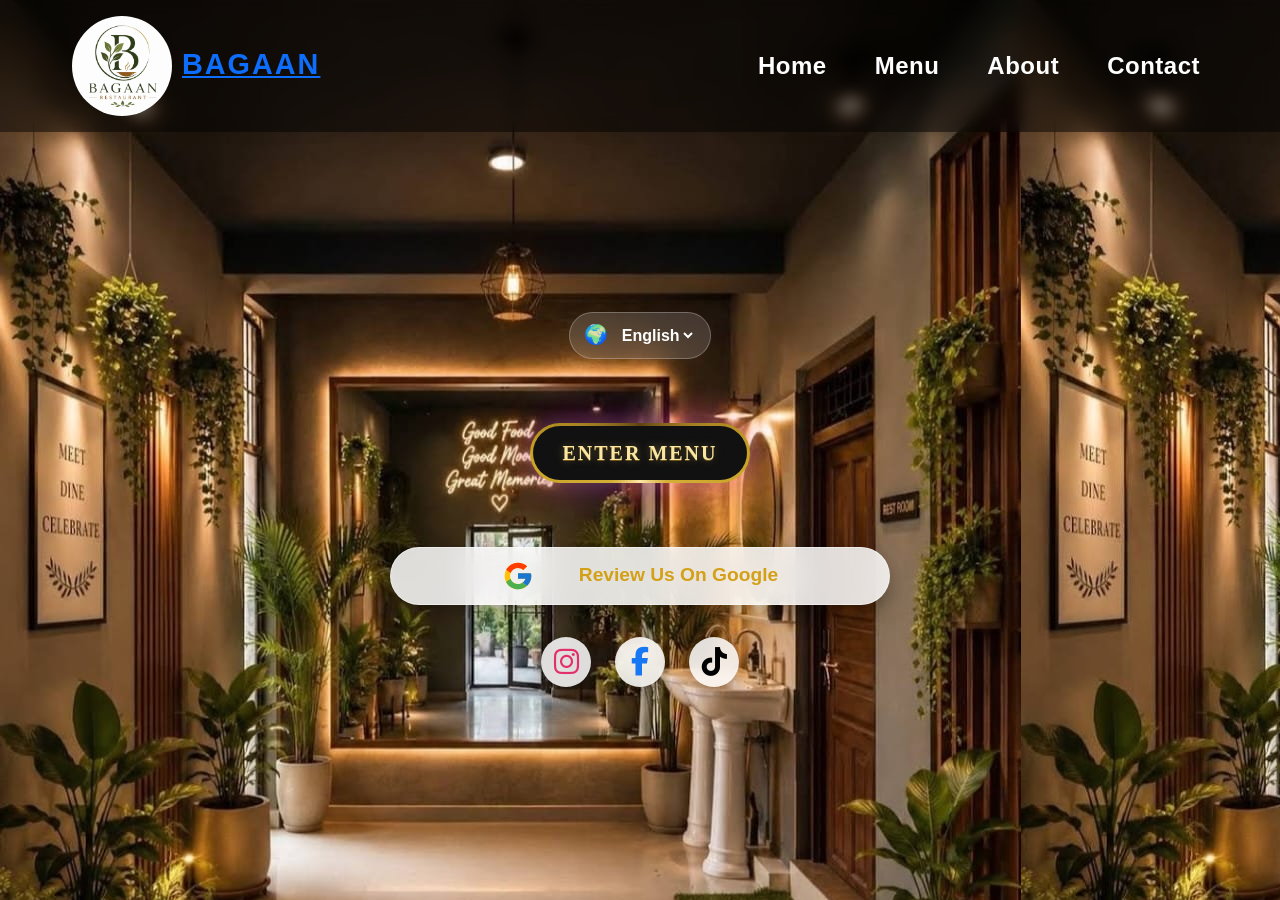
<file: index.HTML>
<!DOCTYPE html>
<html lang="en">
<head>
    <meta charset="UTF-8">
    <meta name="viewport" content="width=device-width, initial-scale=1.0">
    <title>Document</title>
   <link href="https://cdn.jsdelivr.net/npm/bootstrap@5.3.8/dist/css/bootstrap.min.css" rel="stylesheet" integrity="sha384-sRIl4kxILFvY47J16cr9ZwB07vP4J8+LH7qKQnuqkuIAvNWLzeN8tE5YBujZqJLB" crossorigin="anonymous">
   <link 
rel="stylesheet" 
href="https://cdnjs.cloudflare.com/ajax/libs/font-awesome/6.5.2/css/all.min.css">
   <link rel="stylesheet" href="bagaan.css">
</head>
<body>
    
    <div class="wrapper">

        <header class="header">
<nav class="navbar navbar-expand-lg">

    <div class="logo">
        <img src="images/logo.png" alt="Logo">
        <a href="#" class="logo-text">BAGAAN</a>
    </div>

    <button
        class="navbar-toggler"
        type="button"
        data-bs-toggle="collapse"
        data-bs-target="#navbarMenu"
    >
        <span class="navbar-toggler-icon"></span>
    </button>

    <div class="collapse navbar-collapse justify-content-end" id="navbarMenu">
        <ul class="navbar-nav">

            <li class="nav-item">
                <a class="nav-link" href="#" data-lang="home">Home</a>
            </li>

            <li class="nav-item">
                <a class="nav-link" href="#" data-lang="menu">Menu</a>
            </li>

            <li class="nav-item">
                <a class="nav-link" href="#" data-lang="about">About</a>
            </li>

            <li class="nav-item">
                <a class="nav-link" href="#" data-lang="contact">Contact</a>
            </li>

        </ul>
    </div>

</nav>
</header>

<main>

    <div class="language-container">
<div class="language-selector">
    <span class="earth">🌍</span>

    <select id="language">
        <option value="en" selected>English</option>
        <option value="np">नेपाली</option>
    </select>
</div>
</div>

<!-- Enter menu -->

<div class="enter-menu-container">
<a href="#menu" class="menu-btn">
    <span data-lang="enterMenu">Enter Menu</span>
</a>
</div>


<div class="review-container">
<div class="review-google">
    <a href="https://maps.app.goo.gl/joqmVCxhft7ggs728"><img src=icons/google.svg alt="Google" class="google-icon" >
        <span data-lang="reviewusongoogle">Review Us On Google</span></a>
</div>
</div>
</main>


<footer>
    <div class="social-container">

    <a href="#" class="social-icon instagram">
        <i class="fa-brands fa-instagram"></i>
    </a>

    <a href="#" class="social-icon facebook">
        <i class="fa-brands fa-facebook-f"></i>
    </a>

    <a href="#" class="social-icon tiktok">
        <i class="fa-brands fa-tiktok"></i>
    </a>

</div>
</footer>

    </div>

    <script src="https://cdn.jsdelivr.net/npm/bootstrap@5.3.8/dist/js/bootstrap.bundle.min.js" integrity="sha384-FKyoEForCGlyvwx9Hj09JcYn3nv7wiPVlz7YYwJrWVcXK/BmnVDxM+D2scQbITxI" crossorigin="anonymous"></script>

    <script src="bagaan.js"></script>
</body>
</html>
</file>
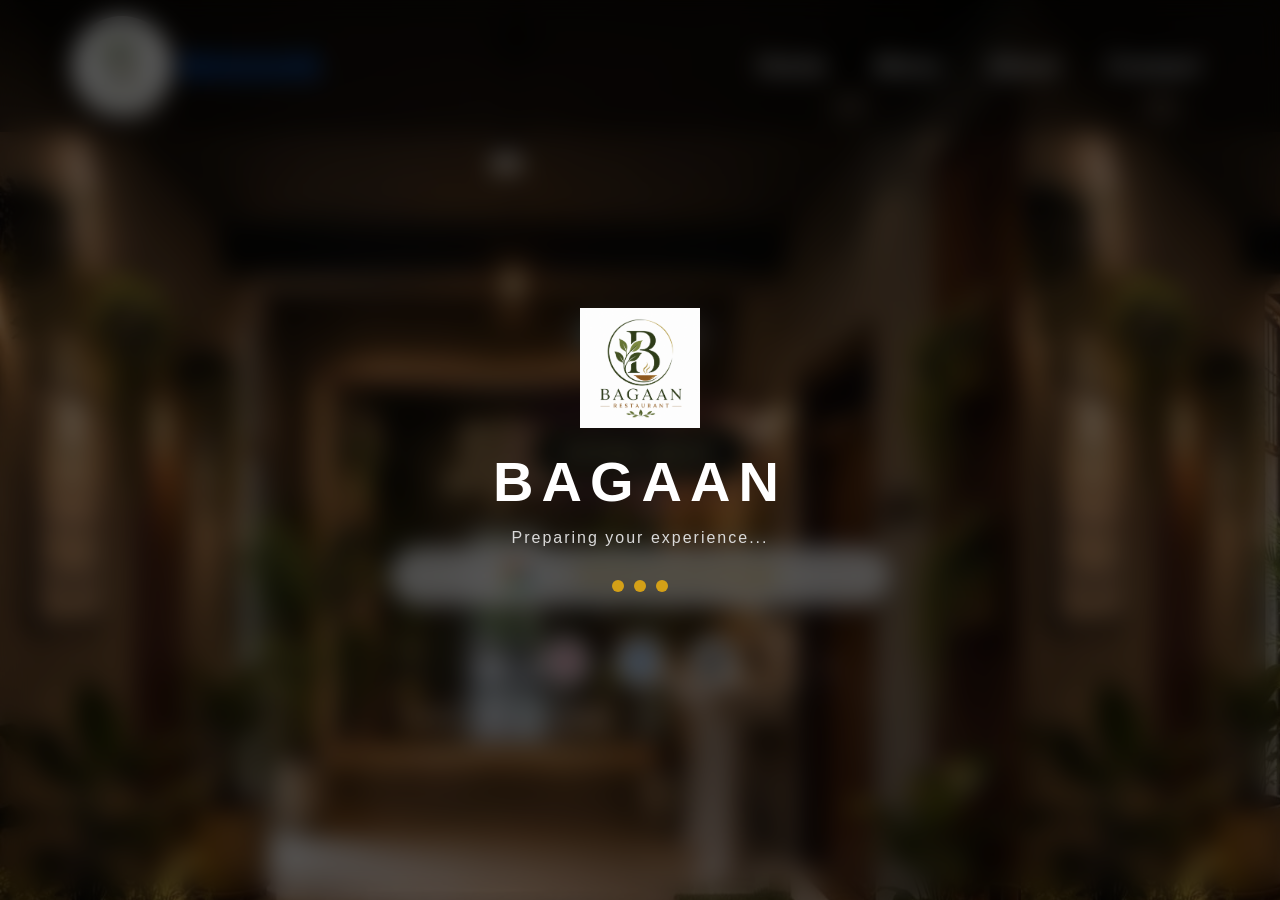
<file: index.html>
<!DOCTYPE html>
<html lang="en">
<head>
    <meta charset="UTF-8">
    <meta name="viewport" content="width=device-width, initial-scale=1.0">
    <title>Document</title>
   <link href="https://cdn.jsdelivr.net/npm/bootstrap@5.3.8/dist/css/bootstrap.min.css" rel="stylesheet" integrity="sha384-sRIl4kxILFvY47J16cr9ZwB07vP4J8+LH7qKQnuqkuIAvNWLzeN8tE5YBujZqJLB" crossorigin="anonymous">
   <link 
rel="stylesheet" 
href="https://cdnjs.cloudflare.com/ajax/libs/font-awesome/6.5.2/css/all.min.css">
   <link rel="stylesheet" href="bagaan.css">
</head>
<body>
    
    <div class="wrapper">

        <header class="header">
<nav class="navbar navbar-expand-lg">

    <div class="logo">
        <img src="images/logo.png" alt="Logo">
        <a href="#" class="logo-text">BAGAAN</a>
    </div>

    <button
        class="navbar-toggler"
        type="button"
        data-bs-toggle="collapse"
        data-bs-target="#navbarMenu"
    >
        <span class="navbar-toggler-icon"></span>
    </button>

    <div class="collapse navbar-collapse justify-content-end" id="navbarMenu">
        <ul class="navbar-nav">

            <li class="nav-item">
                <a class="nav-link" href="#" data-lang="home">Home</a>
            </li>

            <li class="nav-item">
                <a class="nav-link" href="#" data-lang="menu">Menu</a>
            </li>

            <li class="nav-item">
                <a class="nav-link" href="#" data-lang="about">About</a>
            </li>

            <li class="nav-item">
                <a class="nav-link" href="#" data-lang="contact">Contact</a>
            </li>

        </ul>
    </div>

</nav>
</header>

<main>

    <div class="language-container">
<div class="language-selector">
    <span class="earth">🌍</span>

    <select id="language">
        <option value="en" selected>English</option>
        <option value="np">नेपाली</option>
    </select>
</div>
</div>

<!-- Enter menu -->

<div class="enter-menu-container">
<a href="menu.html" class="menu-btn">
    <span data-lang="enterMenu">Enter Menu</span>
</a>
</div>


<div class="review-container">
<div class="review-google">
    <a href="https://maps.app.goo.gl/joqmVCxhft7ggs728"><img src=icons/google.svg alt="Google" class="google-icon" >
        <span data-lang="reviewusongoogle">Review Us On Google</span></a>
</div>
</div>
</main>


<footer>
    <div class="social-container">

    <a href="#" class="social-icon instagram">
        <i class="fa-brands fa-instagram"></i>
    </a>

    <a href="https://www.facebook.com/share/192c5DJUvW/" class="social-icon facebook">
        <i class="fa-brands fa-facebook-f"></i>
    </a>

    <a href="https://www.tiktok.com/@the.bagaan?_r=1&_t=ZS-985EQYCaoch" class="social-icon tiktok">
        <i class="fa-brands fa-tiktok"></i>
    </a>

</div>
</footer>

<div id="loader">

    <div class="loader-content">

        <img src="images/logo.png" alt="Bagaan Logo" class="loader-logo">

        <h1>BAGAAN</h1>

        <p>Preparing your experience...</p>

        <div class="loading-dots">
            <span></span>
            <span></span>
            <span></span>
        </div>

    </div>

</div>


    </div>

    <script src="https://cdn.jsdelivr.net/npm/bootstrap@5.3.8/dist/js/bootstrap.bundle.min.js" integrity="sha384-FKyoEForCGlyvwx9Hj09JcYn3nv7wiPVlz7YYwJrWVcXK/BmnVDxM+D2scQbITxI" crossorigin="anonymous"></script>

    <script src="bagaan.js"></script>
</body>
</html>
</file>
<file: bagaan.css>
*{
    margin:0;
    padding:0;
    box-sizing:border-box;
}

body{
    font-family:Arial, Helvetica, sans-serif;
}

.header{
    width:100%;
    background:#ffffff;
    box-shadow:0 2px 10px rgba(0,0,0,.08);
       background: rgba(0, 0, 0, 0.5);
    backdrop-filter: blur(8px);
}

.navbar{
    max-width:1200px;
    margin:auto;
    padding:1rem 2rem;

 

    display:flex;
    justify-content:space-between;
    align-items:center;
    gap: 10px
}

.logo{
    text-decoration:none;
    font-size:1.8rem;
    font-weight:700;
    letter-spacing:2px;
    color:#2E7D32;

}

.nav-link{
    color: white !important;
  font-size:clamp(1rem, 2vw, 1.5rem);
    font-weight: 600;
    letter-spacing: .5px;

    transition: color .3s ease;
}

.nav-link:hover{
    color: #D4A017 !important; /* gold hover */
}

.navbar-toggler{
    border-color: rgba(255,255,255,.5);
}

.navbar-toggler-icon{
    filter: brightness(0) invert(1);
}
.nav-menu{
    display:flex;
    gap:2rem;
    list-style:none;

}

.nav-menu a{
    text-decoration:none;
    color:#ffffff;
    font-weight:500;
    transition:.3s;
    font-size: 2rem
}

.nav-menu a:hover{
    color:#2E7D32;
}

.navbar img{
    height : 100px;
    border-radius: 50px;
}

.navbar-nav{
    gap: 2rem;
}
.wrapper{
    height : 100vh;
    width : 100%;
    background : url(images/bagaanbackgound.jpeg)
}


.language-container{
    display:flex;
    justify-content:center;
    align-items:center;
    margin-top:clamp(5rem,20vh,12rem);
}
.language-selector {
    display: flex;
    align-items: center;
    gap: 0.6rem;

    padding: 0.5rem 0.9rem;

    background: rgba(255, 255, 255, 0.15);
    backdrop-filter: blur(10px);
    -webkit-backdrop-filter: blur(10px);

    border: 1px solid rgba(255,255,255,.25);
    border-radius: 50px;

    width:fit-content
}

.earth {
    font-size: 1.2rem;
}

.language-selector select {
    background: transparent;
    border: none;
    outline: none;

    color: #ffffff;
    font-size: 1rem;
    font-weight: 900;
    cursor: pointer;
}

/* Dropdown options */
.language-selector select option {
    color: #222;
    background: white;
}

/* Small screens */
@media (max-width:600px){

    .language-selector{
        padding: .45rem .75rem;
        gap: .45rem;
    }

    .earth{
        font-size: 1rem;
    }

    .language-selector select{
        font-size: .9rem;
    }

}


.menu-btn{
    position: relative;
    display: inline-flex;
    justify-content: center;
    align-items: center;

    width: 220px;
    height: 60px;

    color: #fff;
    text-decoration: none;
    font-size: 1.1rem;
    font-weight: 600;
    letter-spacing: 1px;

    border-radius: 50px;
    overflow: hidden;
}

/* Rotating RGB border */
.menu-btn::before{
    content: "";
    position: absolute;

    width: 300%;
    height: 300%;

background: conic-gradient(
    #5E4212,
    #8C6A1F,
    #C9A227,
    #D4AF37,
    #FFE9A8,
    #D4AF37,
    #C9A227,
    #8C6A1F,
    #5E4212
);

    animation: spin 4s linear infinite;
}

/* Button surface */
.menu-btn span{
    position: relative;
    z-index: 2;

    display:flex;
    justify-content:center;
    align-items:center;

    width:calc(100% - 6px);
    height:calc(100% - 6px);

    background:#111;
    border-radius:47px;

    color:#F9E7A3;

    font-family:"Cormorant Garamond", serif;

    font-size:1.25rem;

    font-weight:700;

    letter-spacing:2px;

    text-transform:uppercase;

    text-shadow:
        0 1px 0 #6e5315,
        0 0 8px rgba(255,215,120,.35);
}
/* Glow */
.menu-btn{
    box-shadow:
        0 0 20px rgba(255,255,255,.15),
        0 0 40px rgba(255,0,255,.3);
}

.menu-btn:hover{
    transform: translateY(-5px);
    transition: .3s;
    box-shadow:
        0 0 30px rgba(255,255,255,.3),
        0 0 60px rgba(255,0,255,.6),
        0 0 90px rgba(0,255,255,.5);
}

@keyframes spin{

    from{
        transform: rotate(0deg);
    }

    to{
        transform: rotate(360deg);
    }

}

.enter-menu-container{
    width : 100%;
    margin-top : 5%;
    display : flex;
    justify-content: center;
    align-items: center
}

.google-icon{
    width: clamp(20px, 4vw, 32px);
    height: auto;
}

.review-container{

    display:flex;
    justify-content: center;
    align-items: center
}

.review-google{

    width:min(90%,500px);

    display:flex;
    justify-content:center;
    align-items:center;

    padding:12px 25px;

    margin-top:5%;

    background:rgba(255,255,255,0.85);

    backdrop-filter:blur(15px);
    -webkit-backdrop-filter:blur(15px);

    border:1px solid rgba(255,255,255,.4);

    border-radius:50px;

    box-shadow:
        0 8px 24px rgba(0,0,0,.35);

    transition:.3s ease;
}

.review-google a{

    display:flex;
    align-items:center;
    gap:15px;

    color:#D4A017;

    font-size:1.2rem;

    font-weight:700;

    text-decoration:none;
}

.review-google img{
    margin-right:30px
}

@media (max-width: 768px){

    main{
        display:flex;
        flex-direction:column;
        justify-content:center;
        align-items:center;

        text-align:center;
    }

    .language-container,
    .enter-menu-container,
    .review-container{
        width:100%;
        justify-content:center;
        align-items:center;
    }

}



.social-container{
    width:100%;

    display:flex;
    justify-content:center;
    align-items:center;

    gap:1.5rem;

    margin-top:2rem;
}


.social-icon{
    width:50px;
    height:50px;

    display:flex;
    justify-content:center;
    align-items:center;

    border-radius:50%;

    font-size:1.8rem;

    text-decoration:none;

    background:rgba(255,255,255,0.9);

    opacity:1;

    transition:.3s ease;

}

.social-icon{
    background:rgba(255,255,255,0.85);

    box-shadow:
        0 5px 15px rgba(0,0,0,.3);

    backdrop-filter:blur(8px);
}

.instagram{
    color:#E1306C;
}

.facebook{
    color:#1877F2;
}

.tiktok{
    color:#000000;
}


.social-icon:hover{
    transform:translateY(-6px) scale(1.15);
}
@media(max-width:600px){

    .social-container{
        gap:1rem;
    }

    .social-icon{

        width:40px;
        height:40px;

        font-size:1.4rem;
    }

}

@media (max-width: 370px) {

    .navbar{
        padding: 0.4rem 0.8rem;
    }

    /* Logo container */
    .logo{
        display: flex;
        align-items: center;
        gap: 8px;
    }

    /* Logo image */
    .logo img{
        width: 45px;
        height: 45px;
        object-fit: contain;
    }

    /* Logo text */
    .logo-text{
        font-size: 1.1rem;
        letter-spacing: 1px;
    }

    /* Hamburger button */
    .navbar-toggler{
        padding: 0.25rem 0.45rem;
    }

    .navbar-toggler-icon{
        width: 1.2rem;
        height: 1.2rem;
    }

    /* Mobile menu */
    .navbar-collapse{
        margin-top: 10px;
    }

    .nav-link{
        text-align: center;
        font-size: 1rem;
        padding: 0.45rem 0;
    }

}



/* Full screen loader */
#loader{
    position:fixed;
    inset:0;

    display:flex;
    justify-content:center;
    align-items:center;

    background:rgba(0,0,0,.65);
    backdrop-filter:blur(12px);
    -webkit-backdrop-filter:blur(12px);

    z-index:999999;

    transition:opacity .8s ease,
               visibility .8s ease;
}

/* Center content */
.loader-content{
    text-align:center;
}

/* Logo */
.loader-logo{

    width:120px;
    height:120px;
    object-fit:contain;

    animation:
        float 3s ease-in-out infinite,
        glow 2s ease-in-out infinite;
}

/* Restaurant name */
.loader-content h1{

    margin-top:20px;

    font-size:clamp(2rem,5vw,3.5rem);

    color:#ffffff;

    letter-spacing:8px;

    font-weight:700;
}

/* Subtitle */
.loader-content p{

    margin-top:10px;

    color:#d9d9d9;

    font-size:1rem;

    letter-spacing:2px;
}

/* Dots */

.loading-dots{

    display:flex;
    justify-content:center;

    gap:10px;

    margin-top:30px;
}

.loading-dots span{

    width:12px;
    height:12px;

    border-radius:50%;

    background:#D4A017;

    animation:bounce 1.2s infinite;
}

.loading-dots span:nth-child(2){
    animation-delay:.2s;
}

.loading-dots span:nth-child(3){
    animation-delay:.4s;
}

/* Hide */

.loader-hide{
    opacity:0;
    visibility:hidden;
}

/* Animations */

@keyframes float{

    0%,100%{
        transform:translateY(0);
    }

    50%{
        transform:translateY(-12px);
    }
}

@keyframes glow{

    0%,100%{
        filter:drop-shadow(0 0 8px rgba(212,160,23,.4));
    }

    50%{
        filter:drop-shadow(0 0 25px rgba(212,160,23,.9));
    }
}

@keyframes bounce{

    0%,80%,100%{
        transform:translateY(0);
        opacity:.4;
    }

    40%{
        transform:translateY(-10px);
        opacity:1;
    }
}
</file>
